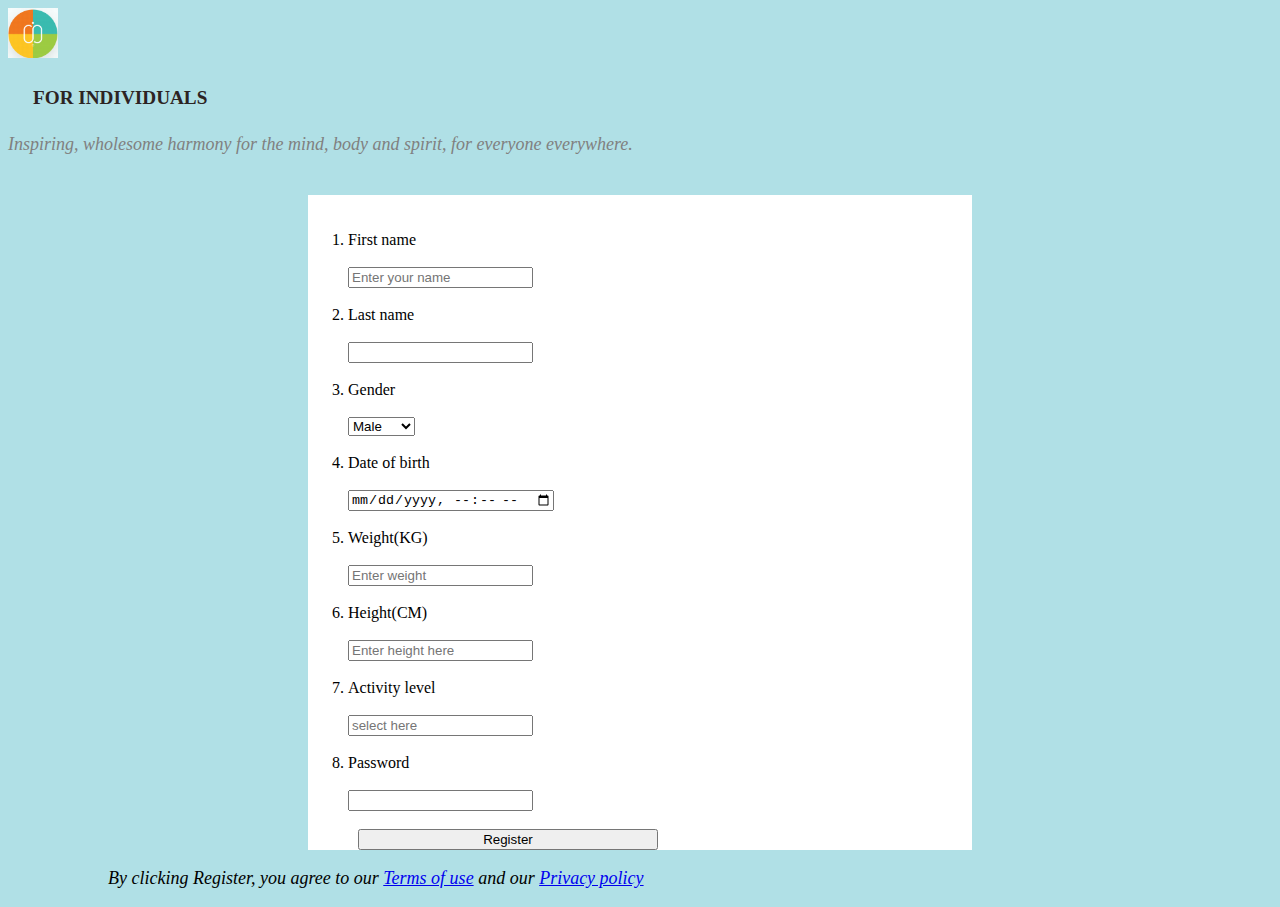
<file: index.html>
<!DOCTYPE html>
<html lang="en" id="Everything">
    <head>
        <link href="./index.css" rel="stylesheet" >
<meta charset="UTF-8">
    <meta name="viewport" content="width=device-width, initial-scale=1.0">
    <title>FOR INDIVIDUALS</title>
</head>
<img src="./image/circle picture/20231210_200821.jpg"/>
<h1>FOR INDIVIDUALS</h1>
<body>
    <p>Inspiring, wholesome harmony for the mind, body and spirit, for everyone everywhere.</p>

    <section id="section">
        <br>
        <ol>
            <p><li><label for="First name">First name</label></li></p>
            <input type="text" placeholder="Enter your name" />
            <br>
            <p><li><label for="Last name">Last name</label></li></p>
            <input type="text"/>
            <br>
            <p><li><label for="Gender">Gender</label></li></p>
            <select name="Gender">
                <option value="Male">Male</option>
                <option value="Female">Female</option>
            </select>
            <br>
            <p><li><label for="Date of birth">Date of birth</label></li></p>
            <input type="datetime-local"/>
            <br>
            <p><li><label for="Weight(KG)">Weight(KG)</label></li></p>
            <input type="text" placeholder="Enter weight" />
            <br>
            <p><li><label for="Height(CM)">Height(CM)</label></li></p>
            <input type="text" placeholder="Enter height here" />
            <br>
            <p><li><label for="Activity Level">Activity level</label></li></p>
            <input type="text" placeholder="select here" />
            <br>
            <p><li><label for="Password">Password</label></li></p>
            <input type="password" />
        </ol>
        <p></p><input type="button" id="button" value="Register" />
    </section>
    <p id="TC">By clicking Register, you agree to our <a href="../Balogun Faheed figma Assignment 1/Terms of use/index.html">Terms of use</a> and our <a href="../Balogun Faheed figma Assignment 1/privacy policy/index.html">Privacy policy</a></p>
</body>
</html>
</file>
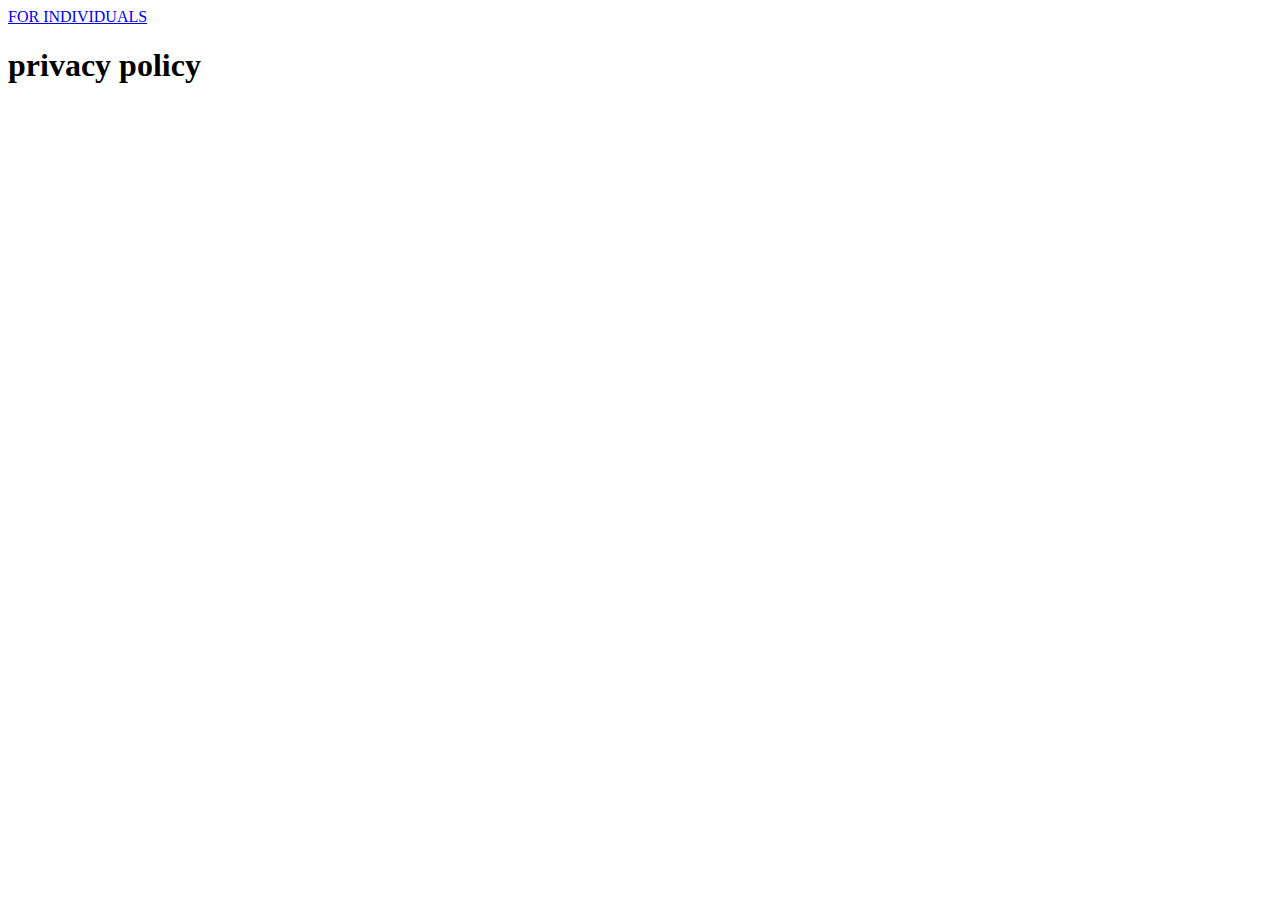
<file: privacy policy/index.html>
<!DOCTYPE html>
<html lang="en">
<head>
    <meta charset="UTF-8">
    <meta name="viewport" content="width=device-width, initial-scale=1.0">
    <title>Privacy policy</title>
</head>
<a href="../index.html">FOR INDIVIDUALS</a>
<h1>privacy policy</h1>
<body>
    
</body>
</html>
</file>
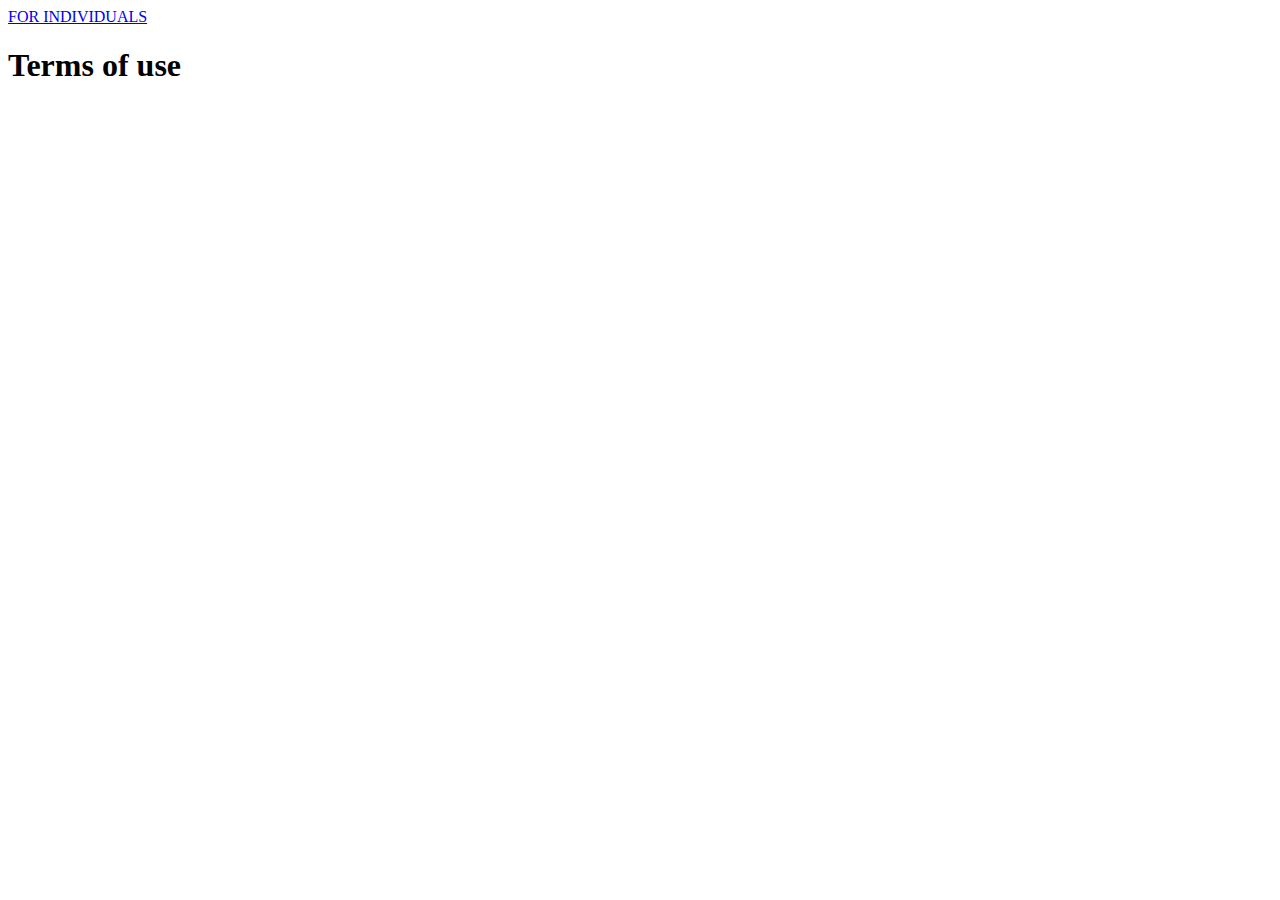
<file: Terms of use/index.html>
<!DOCTYPE html>
<html lang="en">
<head>
    <meta charset="UTF-8">
    <meta name="viewport" content="width=device-width, initial-scale=1.0">
    <title>Terms of use</title>
</head>
<a href="../index.html">FOR INDIVIDUALS</a>
<h1>Terms of use</h1>
<body>
    
</body>
</html>
</file>
<file: index.css>
/* Element selector */
p {
    color: gray;
    font-style: italic;
    font-size: large;
}

h1 {
    color: rgb(44 35 35);
    font-family: Georgia, 'Times New Roman', Times, serif;
    font-size: larger;
    margin: 25px;
}

input:hover {
    background-color: aqua;
}

input {
    size: 200px;
}

#section {
    background-color: white;
    margin-top: 40px;
    margin-left: 300px;
    margin-right: 300px;
}

#Everything {
    background-color: powderblue;
}

#button {
    margin-left: 50px;
    margin-right: 50px;
    width: 300px;
}

#TC {
    color: black;
    margin-left: 100px;
}

img {
    width: 50px;
}
</file>
